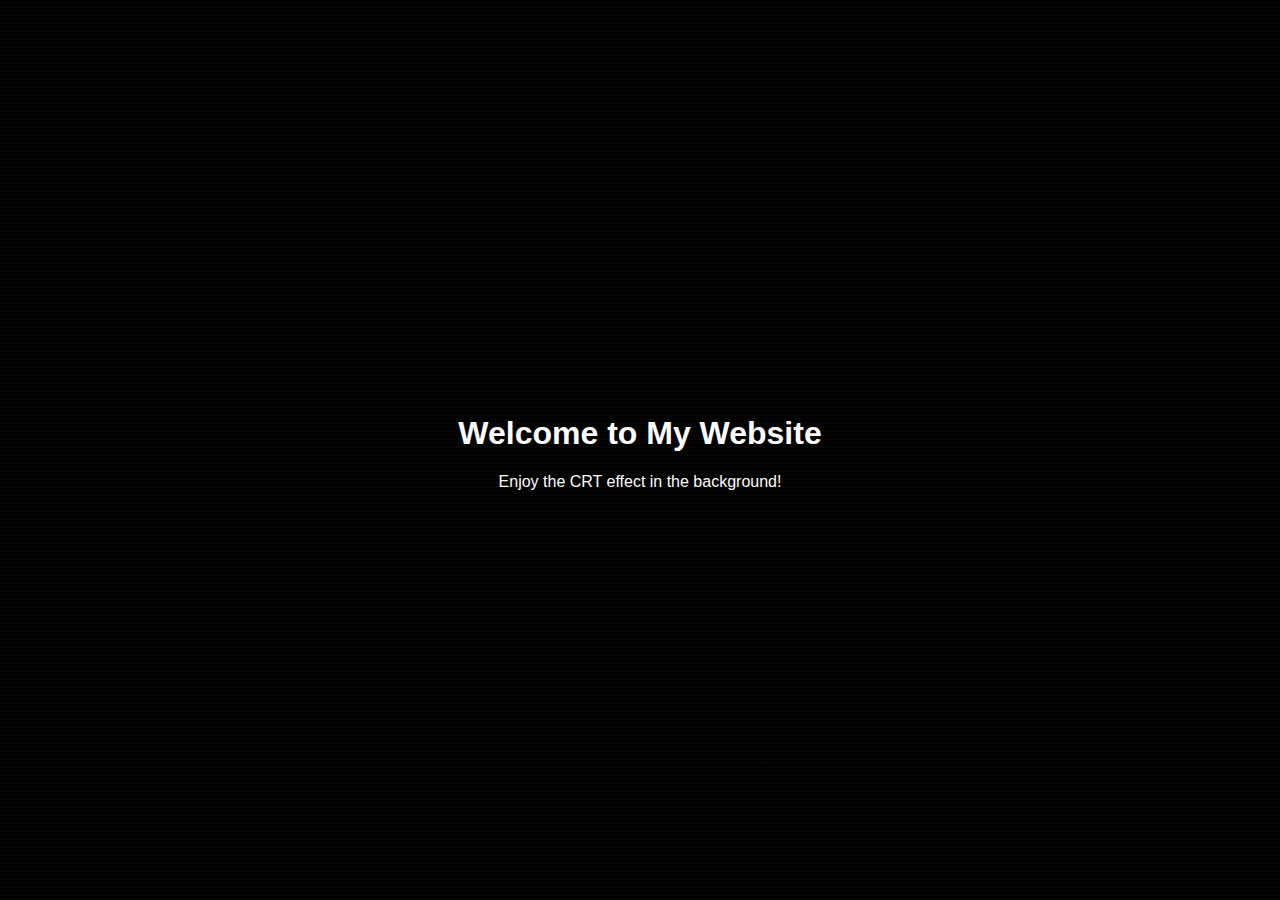
<file: test.html>
<!DOCTYPE html>
<html lang="en">
<head>
  <meta charset="UTF-8">
  <meta name="viewport" content="width=device-width, initial-scale=1.0">
  <title>CRT Effect with Background</title>
  <link rel="stylesheet" href="css/test.css">
</head>
<body>
  <div id="crt-screen">
    <div class="crt-lines"></div>
    <div class="crt-glow"></div>
  </div>
  <div id="content">
    <h1>Welcome to My Website</h1>
    <p>Enjoy the CRT effect in the background!</p>
  </div>
  
</body>
</html>
</file>
<file: css/test.css>
/* styles.css */
body {
    margin: 0;
    padding: 0;
    background: black;
    overflow: hidden;
    display: flex;
    align-items: center;
    justify-content: center;
    height: 100vh;
    color: white;
    font-family: Arial, sans-serif;
  }
  
  #crt-screen {
    position: fixed;
    top: 0;
    left: 0;
    width: 100vw;
    height: 100vh;
    pointer-events: none; /* Allows content below to be clickable */
    z-index: 999; /* Stays on top */
  }
  
  .crt-lines {
    position: absolute;
    width: 100%;
    height: 100%;
    background: repeating-linear-gradient(
      0deg,
      rgba(255, 255, 255, 0.02),
      rgba(255, 255, 255, 0.02) 2px,
      rgba(0, 0, 0, 0.02) 2px,
      rgba(0, 0, 0, 0.02) 4px
    );
    animation: crt-lines-flow 1.5s linear infinite;
  }
  
  .crt-glow {
    position: absolute;
    width: 100%;
    height: 100%;
    background: radial-gradient(circle, rgba(255, 255, 255, 0.05) 10%, black 70%);
    opacity: 0.05;
  }
  
  @keyframes crt-lines-flow {
    0% { transform: translateY(0); }
    100% { transform: translateY(4px); }
  }
  
  #content {
    z-index: 1; /* Ensures content appears above the CRT effect */
    text-align: center;
    position: relative;
    padding: 20px;
  }
</file>
